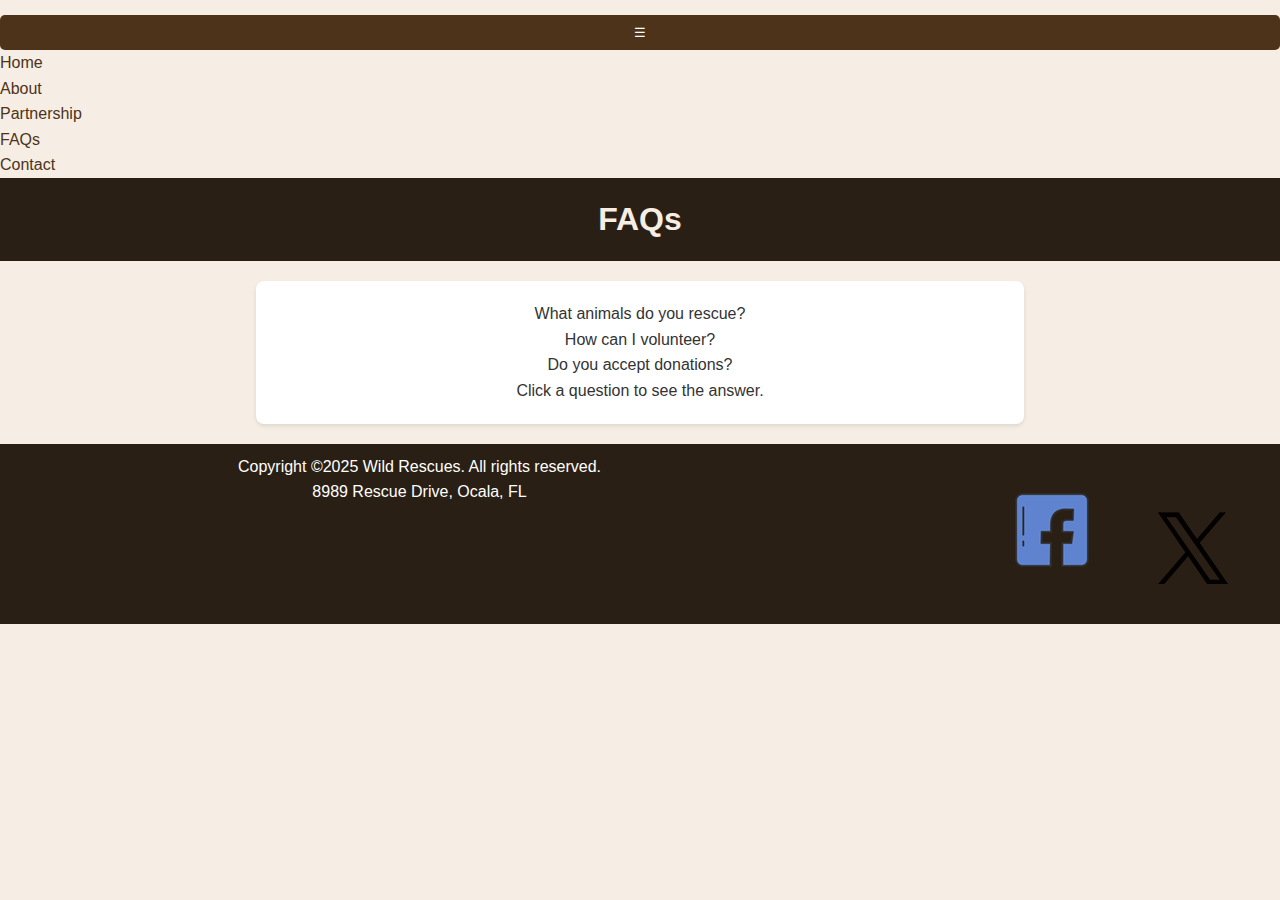
<file: faqs_modified.html>
<!DOCTYPE html>
<html lang="en">
<head>
    <meta charset="UTF-8">
    <meta name="description" content="Get answers to our most frequently asked questions.">
    <meta name="viewport" content="width=device-width, initial-scale=1.0">
    <title>FAQs | Wild Rescues</title>
    <link rel="stylesheet" href="CSS/styles.min.css">
</head>
<body>
    <a href="#content" class="skip">Skip to Content</a>

<nav class="mobile-nav">
    <button id="hamburger-menu">&#9776;</button>
    <ul id="nav-links">
        <li><a href="index.html">Home</a></li>
        <li><a href="about.html">About</a></li>
        <li><a href="partnership.html">Partnership</a></li>
        <li><a href="faqs.html">FAQs</a></li>
        <li><a href="contact.html">Contact</a></li>
    </ul>
</nav>

<header>
    <h1>FAQs</h1>
</header>

<main id="content">
    <div id="questions">
        <p class="faq-question">What animals do you rescue?</p>
        <p class="faq-question">How can I volunteer?</p>
        <p class="faq-question">Do you accept donations?</p>
    </div>
    
    <div id="answer">
        <p id="faq-answer">Click a question to see the answer.</p>
    </div>
</main>

<script src="scripts/script.js"></script>

<footer>
    <div class="copyright">
        <p>Copyright ©2025 Wild Rescues. All rights reserved.</p>
        <p>8989 Rescue Drive, Ocala, FL</p>
    </div>
    <div class="social">
        <a href="https://www.facebook.com" target="_blank">
            <img src="images/facebook-logo.png" alt="Facebook logo">
        </a>
        <a href="https://www.twitter.com" target="_blank">
            <img src="images/twitter-logo.png" alt="Twitter logo">
        </a>
    </div>
</footer>

</body>
</html>
</file>
<file: CSS/styles.min.css>
/* General Reset and Base Styles */* {margin: 0;padding: 0;box-sizing: border-box;}body {font-family: Verdana, Arial, sans-serif;line-height: 1.6;color: #333;background-color: #f6eee4;}/* Links */a {color: #4d3319;text-decoration: none;}a:hover {text-decoration: underline;}/* Header */header {padding: 0.5em 0; /* Reduzindo a altura do topo */background: #2a1f14;color: #f6eee4;padding: 1em 0;text-align: center;}header img {width: 100%; /* Faz a imagem ocupar toda a largura do topo */height: auto;display: block;}width: 80%; /* Reduzindo a largura da imagem do topo */max-width: 250px; /* Definindo um tamanho máximo */height: auto;margin: 10px auto; /* Centralizando */display: block;}header h1 {font-size: 2.5em;}/* Main Content */main {width: 60%;margin: 20px auto;padding: 20px;background-color: white;border-radius: 8px;box-shadow: 0 2px 4px rgba(0, 0, 0, 0.1);text-align: center;}/* Mobile Styles */.mobile, .mobile-tablet {display: block;}.desktop {display: none;}/* Form Styles */form {display: flex;flex-direction: column;align-items: center;}label {margin-top: 10px;font-weight: bold;text-align: left;width: 100%;padding-top: 2%;}input, textarea {width: 100%;padding: 10px;margin-top: 5px;border: 1px solid #ccc;border-radius: 5px;font-size: 1em;margin-bottom: 2%;}button {margin-top: 15px;background-color: #4d3319;color: white;padding: 10px;border: none;border-radius: 5px;cursor: pointer;width: 100%;}button:hover {background-color: #2a1f14;}/* Style rules for form elements */fieldset, input, textarea {margin-bottom: 2%;}fieldset legend {font-weight: bold;font-size: 1.25em;}form #submit {margin: 0 auto;display: block;padding: 2%;background-color: #78593a;color: #f6eee4;font-size: 1.25em;border-radius: 10px;}/* Tablet Viewport: Style rule for form element */@media screen and (min-width: 600px) {form {width: 70%;margin: 0 auto;}}/* Desktop Viewport: Show desktop class, hide mobile-tablet class */@media screen and (min-width: 1024px) {.desktop {display: block;}.mobile-tablet {display: none;}/* Style rules for table */table {border: 1px solid #2a1f14;border-collapse: collapse;margin: 0 auto;}caption {font-size: 1.5em;font-weight: bold;padding: 1%;}th, td {border: 1px solid #2a1f14;padding: 1%;}th {background-color: #2a1f14;color: #fff;font-size: 1.15em;}tr:nth-child(odd) {background-color: #deccba;}/* Desktop Viewport: Style rules for form elements */form {width: auto;}.form-grid {display: grid;grid-template-columns: auto auto;grid-gap: 20px;}.btn {grid-column: 1 / span 2;}}/* Footer */footer {text-align: center;padding: 10px;background-color: #2a1f14;color: white;margin-top: 20px;}.skip {position: absolute;left: -999px;}.skip:focus {left: 10px;top: 10px;}.social img {display: inline-block;padding: 4%;}@media screen and (min-width: 600px) {footer {overflow: auto;}.copyright {float: left;width: 65%;}.social {float: right;width: 25%;}}
</file>
